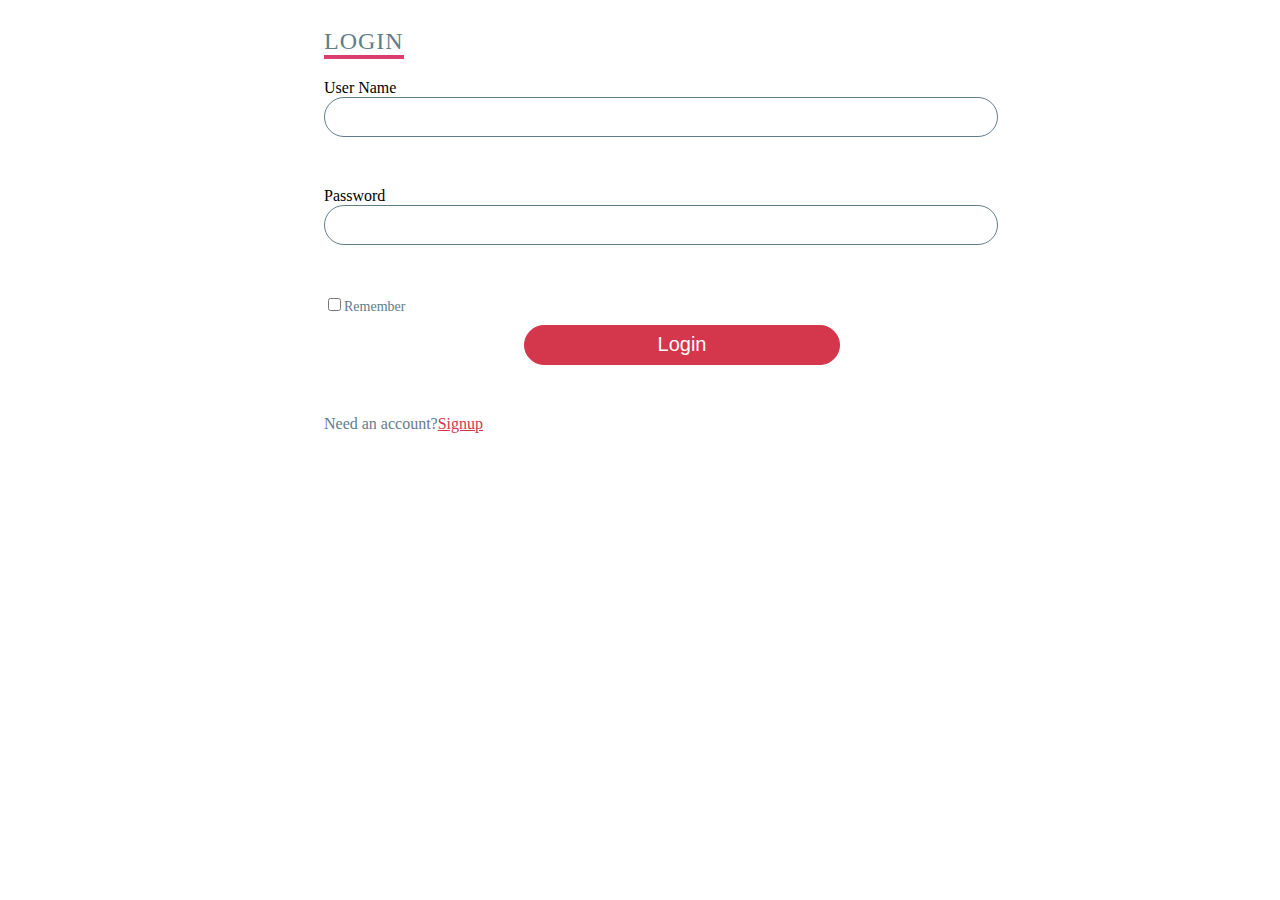
<file: dangnhap_dangky.html>
<!DOCTYPE html>
 <html lang="en">
 <head>
     <meta charset="UTF-8">
     <meta name="viewport" content="width=device-width, initial-scale=1.0">
     <title>Login</title>
     <link rel="stylesheet" href="dky_dangnhap.css">
     <link rel="preconnect" href="https://fonts.gstatic.com">
     <link href="https://fonts.googleapis.com/css2?family=Roboto:wght@400;500&display=swap" rel="stylesheet">    
</head>

<body>
    <div class="section">
        <div class="noi-dung">
            <div class="form">
                <h2>Login</h2>
                <form action="">
                    <div class="input-form">
                        <span>User Name</span>
                        <input type="text" name="">
                    </div>
                    <div class="input-form">
                        <span>Password</span>
                        <input type="password" name="">
                    </div>
                    <div class="nho-dang-nhap">
                        <label><input type="checkbox" name="">Remember</label>
                    </div>
                    <div class="input-form">
                        <button type="submit" 
                            style="background-color: #d4364b; 
                            border-radius: 30px; 
                            border: 1px solid #d4364b; 
                            height: 40px; 
                            width: 50%; 
                            margin-left: 200px; 
                            cursor: pointer;"> 
                            <a href="./index.html" style="text-decoration: none; color: #fff; font-size: 20px;">Login</a> 
                        </button>
                    </div>

                    <div class="input-form">
                        <p>Need an account?<a href="#">Signup</a></p>
                    </div>
                </form>                
            </div>
        </div>
    </div>
</body>
</html>
</file>
<file: dky_dangnhap.css>
.section .noi-dung{
   display: flex;
   justify-content: center;
   align-items: center;
   width: 100%;
   height: 100%;
}

.section .noi-dung .form{
   width: 50%;
}

.section .noi-dung .form h2{
   color: #607d8b;
   font-weight: 500;
   font-size: 1.5em;
   text-transform: uppercase;
   margin-bottom: 20px;
   border-bottom: 4px solid #da3e6c;
   display: inline-block;
   letter-spacing: 1px;
}


/* input */
.section .noi-dung .form .input-form{
   margin-bottom: 50px;
}


.section .noi-dung .form .input-form input{
   width: 100%;
   padding: 10px 20px;
   outline: none;
   border: 1px solid #607d8b;
   font-size: 16px;
   letter-spacing: 1px;
   color: #607d8b;
   background: transparent;
   border-radius: 30px;
}


.section .noi-dung .form .nho-dang-nhap{
   margin-bottom: 10px;
   color: #607d8b;
   font-size: 14px;
}


.section .noi-dung .form .input-form p{
   color: #607d8b;
}

.section .noi-dung .form .input-form p a{
   color: #d4364b;
}
</file>
